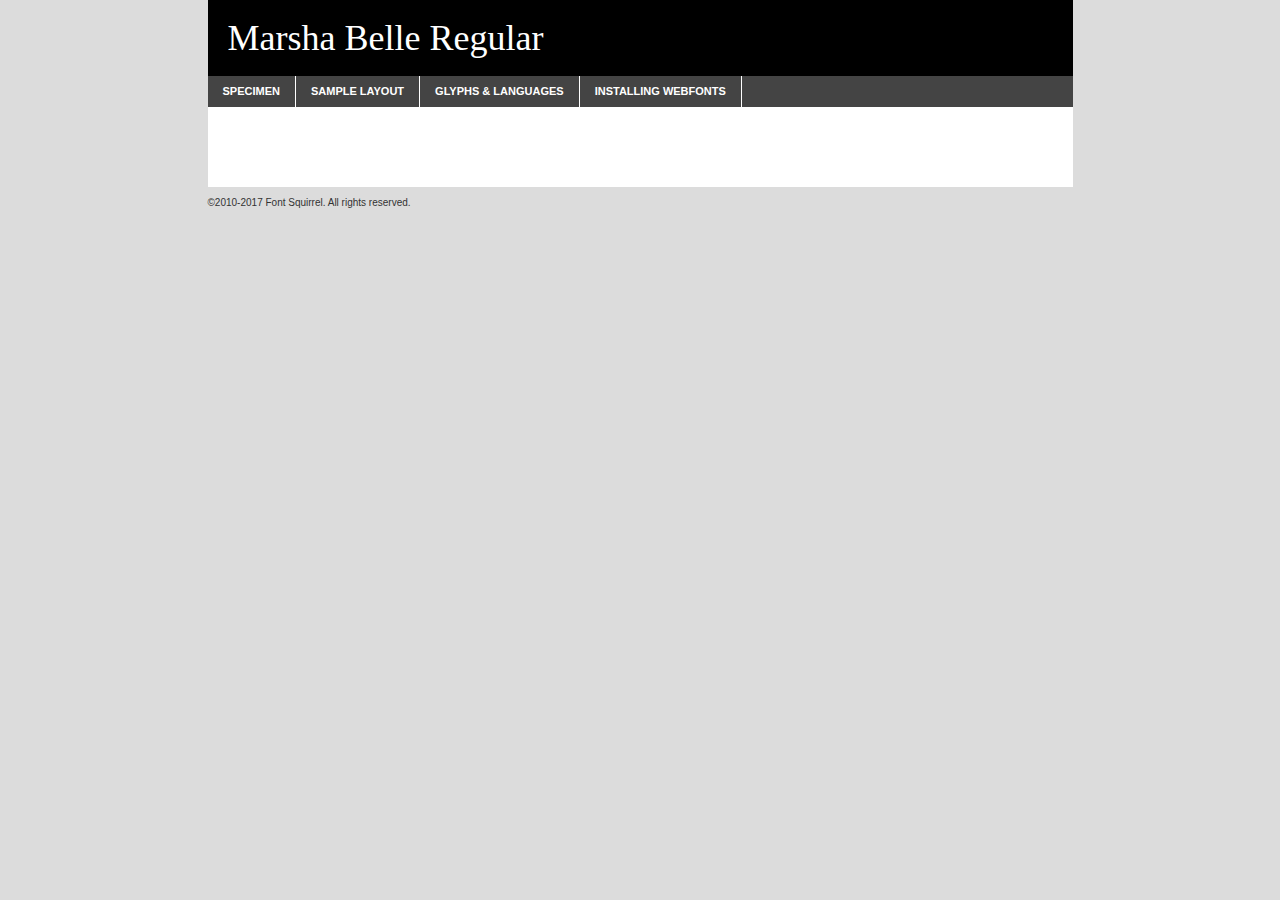
<file: fonts/marsha/marsha_belle_demo_version-demo.html>
<!DOCTYPE html PUBLIC "-//W3C//DTD XHTML 1.0 Transitional//EN"
	"http://www.w3.org/TR/xhtml1/DTD/xhtml1-transitional.dtd">

<html xmlns="http://www.w3.org/1999/xhtml" xml:lang="en" lang="en">
<head>
	<meta http-equiv="Content-Type" content="text/html; charset=utf-8" />
	<script src="http://ajax.googleapis.com/ajax/libs/jquery/1.7.2/jquery.min.js" type="text/javascript" charset="utf-8"></script>
	<script type="text/javascript">
	(function($){$.fn.easyTabs=function(option){var param=jQuery.extend({fadeSpeed:"fast",defaultContent:1,activeClass:'active'},option);$(this).each(function(){var thisId="#"+this.id;if(param.defaultContent==''){param.defaultContent=1;}
	if(typeof param.defaultContent=="number")
	{var defaultTab=$(thisId+" .tabs li:eq("+(param.defaultContent-1)+") a").attr('href').substr(1);}else{var defaultTab=param.defaultContent;}
	$(thisId+" .tabs li a").each(function(){var tabToHide=$(this).attr('href').substr(1);$("#"+tabToHide).addClass('easytabs-tab-content');});hideAll();changeContent(defaultTab);function hideAll(){$(thisId+" .easytabs-tab-content").hide();}
	function changeContent(tabId){hideAll();$(thisId+" .tabs li").removeClass(param.activeClass);$(thisId+" .tabs li a[href=#"+tabId+"]").closest('li').addClass(param.activeClass);if(param.fadeSpeed!="none")
	{$(thisId+" #"+tabId).fadeIn(param.fadeSpeed);}else{$(thisId+" #"+tabId).show();}}
	$(thisId+" .tabs li").click(function(){var tabId=$(this).find('a').attr('href').substr(1);changeContent(tabId);return false;});});}})(jQuery);
	</script>
	<link rel="stylesheet" href="specimen_files/specimen_stylesheet.css" type="text/css" charset="utf-8" />
	<link rel="stylesheet" href="stylesheet.css" type="text/css" charset="utf-8" />

	<style type="text/css">
					body{
				font-family: 'marsha_belleregular';
							}
		</style>

	<title>Marsha Belle Regular Specimen</title>
	
	
	<script type="text/javascript" charset="utf-8">
		$(document).ready(function() {
			$('#container').easyTabs({defaultContent:1});
		});
	</script>
</head>

<body>
<div id="container">
	<div id="header">
		Marsha Belle Regular	</div>
	<ul class="tabs">
		<li><a href="#specimen">Specimen</a></li>
		<li><a href="#layout">Sample Layout</a></li>
				<li><a href="#glyphs">Glyphs &amp; Languages</a></li>
		<li><a href="#installing">Installing Webfonts</a></li>
		
	</ul>
	
	<div id="main_content">

		
			<div id="specimen">
		
				<div class="section">
					<div class="grid12 firstcol">
						<div class="huge">AaBb</div>
					</div>
				</div>
		
				<div class="section">
					<div class="glyph_range">A&#x200B;B&#x200b;C&#x200b;D&#x200b;E&#x200b;F&#x200b;G&#x200b;H&#x200b;I&#x200b;J&#x200b;K&#x200b;L&#x200b;M&#x200b;N&#x200b;O&#x200b;P&#x200b;Q&#x200b;R&#x200b;S&#x200b;T&#x200b;U&#x200b;V&#x200b;W&#x200b;X&#x200b;Y&#x200b;Z&#x200b;a&#x200b;b&#x200b;c&#x200b;d&#x200b;e&#x200b;f&#x200b;g&#x200b;h&#x200b;i&#x200b;j&#x200b;k&#x200b;l&#x200b;m&#x200b;n&#x200b;o&#x200b;p&#x200b;q&#x200b;r&#x200b;s&#x200b;t&#x200b;u&#x200b;v&#x200b;w&#x200b;x&#x200b;y&#x200b;z&#x200b;1&#x200b;2&#x200b;3&#x200b;4&#x200b;5&#x200b;6&#x200b;7&#x200b;8&#x200b;9&#x200b;0&#x200b;&amp;&#x200b;.&#x200b;,&#x200b;?&#x200b;!&#x200b;&#64;&#x200b;(&#x200b;)&#x200b;#&#x200b;$&#x200b;%&#x200b;*&#x200b;+&#x200b;-&#x200b;=&#x200b;:&#x200b;;</div>
				</div>
				<div class="section">
					<div class="grid12 firstcol">
						<table class="sample_table">
							<tr><td>10</td><td class="size10">abcdefghijklmnopqrstuvwxyzABCDEFGHIJKLMNOPQRSTUVWXYZ0123456789abcdefghijklmnopqrstuvwxyzABCDEFGHIJKLMNOPQRSTUVWXYZ0123456789abcdefghijklmnopqrstuvwxyzABCDEFGHIJKLMNOPQRSTUVWXYZ</td></tr>
							<tr><td>11</td><td class="size11">abcdefghijklmnopqrstuvwxyzABCDEFGHIJKLMNOPQRSTUVWXYZ0123456789abcdefghijklmnopqrstuvwxyzABCDEFGHIJKLMNOPQRSTUVWXYZ0123456789abcdefghijklmnopqrstuvwxyzABCDEFGHIJKLMNOPQRSTUVWXYZ</td></tr>
							<tr><td>12</td><td class="size12">abcdefghijklmnopqrstuvwxyzABCDEFGHIJKLMNOPQRSTUVWXYZ0123456789abcdefghijklmnopqrstuvwxyzABCDEFGHIJKLMNOPQRSTUVWXYZ0123456789abcdefghijklmnopqrstuvwxyzABCDEFGHIJKLMNOPQRSTUVWXYZ</td></tr>
							<tr><td>13</td><td class="size13">abcdefghijklmnopqrstuvwxyzABCDEFGHIJKLMNOPQRSTUVWXYZ0123456789abcdefghijklmnopqrstuvwxyzABCDEFGHIJKLMNOPQRSTUVWXYZ0123456789abcdefghijklmnopqrstuvwxyzABCDEFGHIJKLMNOPQRSTUVWXYZ</td></tr>
							<tr><td>14</td><td class="size14">abcdefghijklmnopqrstuvwxyzABCDEFGHIJKLMNOPQRSTUVWXYZ0123456789abcdefghijklmnopqrstuvwxyzABCDEFGHIJKLMNOPQRSTUVWXYZ0123456789abcdefghijklmnopqrstuvwxyzABCDEFGHIJKLMNOPQRSTUVWXYZ</td></tr>
							<tr><td>16</td><td class="size16">abcdefghijklmnopqrstuvwxyzABCDEFGHIJKLMNOPQRSTUVWXYZ0123456789abcdefghijklmnopqrstuvwxyzABCDEFGHIJKLMNOPQRSTUVWXYZ</td></tr>
							<tr><td>18</td><td class="size18">abcdefghijklmnopqrstuvwxyzABCDEFGHIJKLMNOPQRSTUVWXYZ0123456789abcdefghijklmnopqrstuvwxyzABCDEFGHIJKLMNOPQRSTUVWXYZ</td></tr>
							<tr><td>20</td><td class="size20">abcdefghijklmnopqrstuvwxyzABCDEFGHIJKLMNOPQRSTUVWXYZ0123456789abcdefghijklmnopqrstuvwxyzABCDEFGHIJKLMNOPQRSTUVWXYZ</td></tr>
							<tr><td>24</td><td class="size24">abcdefghijklmnopqrstuvwxyzABCDEFGHIJKLMNOPQRSTUVWXYZ0123456789abcdefghijklmnopqrstuvwxyzABCDEFGHIJKLMNOPQRSTUVWXYZ</td></tr>
							<tr><td>30</td><td class="size30">abcdefghijklmnopqrstuvwxyzABCDEFGHIJKLMNOPQRSTUVWXYZ0123456789abcdefghijklmnopqrstuvwxyzABCDEFGHIJKLMNOPQRSTUVWXYZ</td></tr>
							<tr><td>36</td><td class="size36">abcdefghijklmnopqrstuvwxyzABCDEFGHIJKLMNOPQRSTUVWXYZ0123456789abcdefghijklmnopqrstuvwxyzABCDEFGHIJKLMNOPQRSTUVWXYZ</td></tr>
							<tr><td>48</td><td class="size48">abcdefghijklmnopqrstuvwxyzABCDEFGHIJKLMNOPQRSTUVWXYZ0123456789abcdefghijklmnopqrstuvwxyzABCDEFGHIJKLMNOPQRSTUVWXYZ</td></tr>
							<tr><td>60</td><td class="size60">abcdefghijklmnopqrstuvwxyzABCDEFGHIJKLMNOPQRSTUVWXYZ0123456789abcdefghijklmnopqrstuvwxyzABCDEFGHIJKLMNOPQRSTUVWXYZ</td></tr>
							<tr><td>72</td><td class="size72">abcdefghijklmnopqrstuvwxyzABCDEFGHIJKLMNOPQRSTUVWXYZ0123456789abcdefghijklmnopqrstuvwxyzABCDEFGHIJKLMNOPQRSTUVWXYZ</td></tr>
							<tr><td>90</td><td class="size90">abcdefghijklmnopqrstuvwxyzABCDEFGHIJKLMNOPQRSTUVWXYZ0123456789abcdefghijklmnopqrstuvwxyzABCDEFGHIJKLMNOPQRSTUVWXYZ</td></tr>
						</table>
				
					</div>
			
				</div>
		
		
		
								<div class="section" id="bodycomparison">


										<div id="xheight">
				<div class="fontbody">&#x25FC;&#x25FC;&#x25FC;&#x25FC;&#x25FC;&#x25FC;&#x25FC;&#x25FC;&#x25FC;&#x25FC;&#x25FC;&#x25FC;&#x25FC;&#x25FC;&#x25FC;&#x25FC;&#x25FC;&#x25FC;&#x25FC;&#x25FC;&#x25FC;&#x25FC;&#x25FC;&#x25FC;&#x25FC;&#x25FC;&#x25FC;&#x25FC;&#x25FC;&#x25FC;&#x25FC;&#x25FC;&#x25FC;&#x25FC;&#x25FC;&#x25FC;&#x25FC;&#x25FC;&#x25FC;&#x25FC;&#x25FC;&#x25FC;&#x25FC;&#x25FC;&#x25FC;&#x25FC;&#x25FC;&#x25FC;&#x25FC;&#x25FC;&#x25FC;&#x25FC;&#x25FC;&#x25FC;&#x25FC;&#x25FC;&#x25FC;&#x25FC;&#x25FC;&#x25FC;&#x25FC;&#x25FC;&#x25FC;&#x25FC;&#x25FC;&#x25FC;&#x25FC;&#x25FC;&#x25FC;&#x25FC;&#x25FC;&#x25FC;&#x25FC;&#x25FC;&#x25FC;&#x25FC;&#x25FC;&#x25FC;&#x25FC;&#x25FC;&#x25FC;&#x25FC;&#x25FC;&#x25FC;&#x25FC;&#x25FC;&#x25FC;&#x25FC;&#x25FC;&#x25FC;&#x25FC;&#x25FC;&#x25FC;&#x25FC;&#x25FC;&#x25FC;&#x25FC;&#x25FC;&#x25FC;body</div><div class="arialbody">body</div><div class="verdanabody">body</div><div class="georgiabody">body</div></div>
										<div class="fontbody" style="z-index:1">
											body<span>Marsha Belle Regular</span>
										</div>
										<div class="arialbody" style="z-index:1">
											body<span>Arial</span>
										</div>
										<div class="verdanabody" style="z-index:1">
											body<span>Verdana</span>
										</div>
										<div class="georgiabody" style="z-index:1">
											body<span>Georgia</span>
										</div>



								</div>
		
		
				<div class="section psample psample_row1" id="">
					
					<div class="grid2 firstcol">
						<p class="size10"><span>10.</span>Aenean lacinia bibendum nulla sed consectetur. Fusce dapibus, tellus ac cursus commodo, tortor mauris condimentum nibh, ut fermentum massa justo sit amet risus. Nullam id dolor id nibh ultricies vehicula ut id elit. Cum sociis natoque penatibus et magnis dis parturient montes, nascetur ridiculus mus. Nulla vitae elit libero, a pharetra augue.</p>
			
					</div>
					<div class="grid3">
						<p class="size11"><span>11.</span>Aenean lacinia bibendum nulla sed consectetur. Fusce dapibus, tellus ac cursus commodo, tortor mauris condimentum nibh, ut fermentum massa justo sit amet risus. Nullam id dolor id nibh ultricies vehicula ut id elit. Cum sociis natoque penatibus et magnis dis parturient montes, nascetur ridiculus mus. Nulla vitae elit libero, a pharetra augue.</p>
			
					</div>
					<div class="grid3">
						<p class="size12"><span>12.</span>Aenean lacinia bibendum nulla sed consectetur. Fusce dapibus, tellus ac cursus commodo, tortor mauris condimentum nibh, ut fermentum massa justo sit amet risus. Nullam id dolor id nibh ultricies vehicula ut id elit. Cum sociis natoque penatibus et magnis dis parturient montes, nascetur ridiculus mus. Nulla vitae elit libero, a pharetra augue.</p>
			
					</div>
					<div class="grid4">
						<p class="size13"><span>13.</span>Aenean lacinia bibendum nulla sed consectetur. Fusce dapibus, tellus ac cursus commodo, tortor mauris condimentum nibh, ut fermentum massa justo sit amet risus. Nullam id dolor id nibh ultricies vehicula ut id elit. Cum sociis natoque penatibus et magnis dis parturient montes, nascetur ridiculus mus. Nulla vitae elit libero, a pharetra augue.</p>
			
					</div>
					<div class="white_blend"></div>
					
				</div>
				<div class="section psample psample_row2" id="">
					<div class="grid3 firstcol">
						<p class="size14"><span>14.</span>Aenean lacinia bibendum nulla sed consectetur. Fusce dapibus, tellus ac cursus commodo, tortor mauris condimentum nibh, ut fermentum massa justo sit amet risus. Nullam id dolor id nibh ultricies vehicula ut id elit. Cum sociis natoque penatibus et magnis dis parturient montes, nascetur ridiculus mus. Nulla vitae elit libero, a pharetra augue.</p>
			
					</div>
					<div class="grid4">
						<p class="size16"><span>16.</span>Aenean lacinia bibendum nulla sed consectetur. Fusce dapibus, tellus ac cursus commodo, tortor mauris condimentum nibh, ut fermentum massa justo sit amet risus. Nullam id dolor id nibh ultricies vehicula ut id elit. Cum sociis natoque penatibus et magnis dis parturient montes, nascetur ridiculus mus. Nulla vitae elit libero, a pharetra augue.</p>
			
					</div>
					<div class="grid5">
						<p class="size18"><span>18.</span>Aenean lacinia bibendum nulla sed consectetur. Fusce dapibus, tellus ac cursus commodo, tortor mauris condimentum nibh, ut fermentum massa justo sit amet risus. Nullam id dolor id nibh ultricies vehicula ut id elit. Cum sociis natoque penatibus et magnis dis parturient montes, nascetur ridiculus mus. Nulla vitae elit libero, a pharetra augue.</p>
			
					</div>

					<div class="white_blend"></div>

				</div>
				
				<div class="section psample psample_row3" id="">
					<div class="grid5 firstcol">
						<p class="size20"><span>20.</span>Aenean lacinia bibendum nulla sed consectetur. Fusce dapibus, tellus ac cursus commodo, tortor mauris condimentum nibh, ut fermentum massa justo sit amet risus. Nullam id dolor id nibh ultricies vehicula ut id elit. Cum sociis natoque penatibus et magnis dis parturient montes, nascetur ridiculus mus. Nulla vitae elit libero, a pharetra augue.</p>
					</div>
					<div class="grid7">
						<p class="size24"><span>24.</span>Aenean lacinia bibendum nulla sed consectetur. Fusce dapibus, tellus ac cursus commodo, tortor mauris condimentum nibh, ut fermentum massa justo sit amet risus. Nullam id dolor id nibh ultricies vehicula ut id elit. Cum sociis natoque penatibus et magnis dis parturient montes, nascetur ridiculus mus. Nulla vitae elit libero, a pharetra augue.</p>
					</div>
					
					<div class="white_blend"></div>
					
				</div>
				
				<div class="section psample psample_row4" id="">
					<div class="grid12 firstcol">
						<p class="size30"><span>30.</span>Aenean lacinia bibendum nulla sed consectetur. Fusce dapibus, tellus ac cursus commodo, tortor mauris condimentum nibh, ut fermentum massa justo sit amet risus. Nullam id dolor id nibh ultricies vehicula ut id elit. Cum sociis natoque penatibus et magnis dis parturient montes, nascetur ridiculus mus. Nulla vitae elit libero, a pharetra augue.</p>
					</div>
					<div class="white_blend"></div>
					
				</div>
				
				
				
				<div class="section psample psample_row1 fullreverse">
					<div class="grid2 firstcol">
						<p class="size10"><span>10.</span>Aenean lacinia bibendum nulla sed consectetur. Fusce dapibus, tellus ac cursus commodo, tortor mauris condimentum nibh, ut fermentum massa justo sit amet risus. Nullam id dolor id nibh ultricies vehicula ut id elit. Cum sociis natoque penatibus et magnis dis parturient montes, nascetur ridiculus mus. Nulla vitae elit libero, a pharetra augue.</p>
			
					</div>
					<div class="grid3">
						<p class="size11"><span>11.</span>Aenean lacinia bibendum nulla sed consectetur. Fusce dapibus, tellus ac cursus commodo, tortor mauris condimentum nibh, ut fermentum massa justo sit amet risus. Nullam id dolor id nibh ultricies vehicula ut id elit. Cum sociis natoque penatibus et magnis dis parturient montes, nascetur ridiculus mus. Nulla vitae elit libero, a pharetra augue.</p>
			
					</div>
					<div class="grid3">
						<p class="size12"><span>12.</span>Aenean lacinia bibendum nulla sed consectetur. Fusce dapibus, tellus ac cursus commodo, tortor mauris condimentum nibh, ut fermentum massa justo sit amet risus. Nullam id dolor id nibh ultricies vehicula ut id elit. Cum sociis natoque penatibus et magnis dis parturient montes, nascetur ridiculus mus. Nulla vitae elit libero, a pharetra augue.</p>
			
					</div>
					<div class="grid4">
						<p class="size13"><span>13.</span>Aenean lacinia bibendum nulla sed consectetur. Fusce dapibus, tellus ac cursus commodo, tortor mauris condimentum nibh, ut fermentum massa justo sit amet risus. Nullam id dolor id nibh ultricies vehicula ut id elit. Cum sociis natoque penatibus et magnis dis parturient montes, nascetur ridiculus mus. Nulla vitae elit libero, a pharetra augue.</p>
			
					</div>
					<div class="black_blend"></div>
					
				</div>
				
				<div class="section psample psample_row2 fullreverse">
					<div class="grid3 firstcol">
						<p class="size14"><span>14.</span>Aenean lacinia bibendum nulla sed consectetur. Fusce dapibus, tellus ac cursus commodo, tortor mauris condimentum nibh, ut fermentum massa justo sit amet risus. Nullam id dolor id nibh ultricies vehicula ut id elit. Cum sociis natoque penatibus et magnis dis parturient montes, nascetur ridiculus mus. Nulla vitae elit libero, a pharetra augue.</p>
			
					</div>
					<div class="grid4">
						<p class="size16"><span>16.</span>Aenean lacinia bibendum nulla sed consectetur. Fusce dapibus, tellus ac cursus commodo, tortor mauris condimentum nibh, ut fermentum massa justo sit amet risus. Nullam id dolor id nibh ultricies vehicula ut id elit. Cum sociis natoque penatibus et magnis dis parturient montes, nascetur ridiculus mus. Nulla vitae elit libero, a pharetra augue.</p>
			
					</div>
					<div class="grid5">
						<p class="size18"><span>18.</span>Aenean lacinia bibendum nulla sed consectetur. Fusce dapibus, tellus ac cursus commodo, tortor mauris condimentum nibh, ut fermentum massa justo sit amet risus. Nullam id dolor id nibh ultricies vehicula ut id elit. Cum sociis natoque penatibus et magnis dis parturient montes, nascetur ridiculus mus. Nulla vitae elit libero, a pharetra augue.</p>
			
					</div>
					<div class="black_blend"></div>

				</div>
				
				<div class="section psample fullreverse psample_row3" id="">
					<div class="grid5 firstcol">
						<p class="size20"><span>20.</span>Aenean lacinia bibendum nulla sed consectetur. Fusce dapibus, tellus ac cursus commodo, tortor mauris condimentum nibh, ut fermentum massa justo sit amet risus. Nullam id dolor id nibh ultricies vehicula ut id elit. Cum sociis natoque penatibus et magnis dis parturient montes, nascetur ridiculus mus. Nulla vitae elit libero, a pharetra augue.</p>
					</div>
					<div class="grid7">
						<p class="size24"><span>24.</span>Aenean lacinia bibendum nulla sed consectetur. Fusce dapibus, tellus ac cursus commodo, tortor mauris condimentum nibh, ut fermentum massa justo sit amet risus. Nullam id dolor id nibh ultricies vehicula ut id elit. Cum sociis natoque penatibus et magnis dis parturient montes, nascetur ridiculus mus. Nulla vitae elit libero, a pharetra augue.</p>
					</div>
					
					<div class="black_blend"></div>
					
				</div>
				
				<div class="section psample fullreverse psample_row4" id="" style="border-bottom: 20px #000 solid;">
					<div class="grid12 firstcol">
						<p class="size30"><span>30.</span>Aenean lacinia bibendum nulla sed consectetur. Fusce dapibus, tellus ac cursus commodo, tortor mauris condimentum nibh, ut fermentum massa justo sit amet risus. Nullam id dolor id nibh ultricies vehicula ut id elit. Cum sociis natoque penatibus et magnis dis parturient montes, nascetur ridiculus mus. Nulla vitae elit libero, a pharetra augue.</p>
					</div>
					<div class="black_blend"></div>
					
				</div>
				
				
				
				
			</div>
			
			<div id="layout">
				
				<div class="section">
					
					<div class="grid12 firstcol">
						<h1>Lorem Ipsum Dolor</h1>
						<h2>Etiam porta sem malesuada magna mollis euismod</h2>
						
						<p class="byline">By <a href="#link">Aenean Lacinia</a></p>
					</div>
				</div>
				<div class="section">
					<div class="grid8 firstcol">
						<p class="large">Donec sed odio dui. Morbi leo risus, porta ac consectetur ac, vestibulum at eros. Fusce dapibus, tellus ac cursus commodo, tortor mauris condimentum nibh, ut fermentum massa justo sit amet risus. </p>

						
						<h3>Pellentesque ornare sem</h3>

						<p>Maecenas sed diam eget risus varius blandit sit amet non magna. Maecenas faucibus mollis interdum. Donec ullamcorper nulla non metus auctor fringilla. Nullam id dolor id nibh ultricies vehicula ut id elit. Nullam id dolor id nibh ultricies vehicula ut id elit. </p>

						<p>Aenean eu leo quam. Pellentesque ornare sem lacinia quam venenatis vestibulum. Lorem ipsum dolor sit amet, consectetur adipiscing elit. Cum sociis natoque penatibus et magnis dis parturient montes, nascetur ridiculus mus. </p>

						<p>Nulla vitae elit libero, a pharetra augue. Praesent commodo cursus magna, vel scelerisque nisl consectetur et. Aenean lacinia bibendum nulla sed consectetur. </p>

						<p>Nullam quis risus eget urna mollis ornare vel eu leo. Nullam quis risus eget urna mollis ornare vel eu leo. Maecenas sed diam eget risus varius blandit sit amet non magna. Donec ullamcorper nulla non metus auctor fringilla. </p>

						<h3>Cras mattis consectetur</h3>

						<p>Aenean eu leo quam. Pellentesque ornare sem lacinia quam venenatis vestibulum. Aenean lacinia bibendum nulla sed consectetur. Integer posuere erat a ante venenatis dapibus posuere velit aliquet. Cras mattis consectetur purus sit amet fermentum. </p>

						<p>Nullam id dolor id nibh ultricies vehicula ut id elit. Nullam quis risus eget urna mollis ornare vel eu leo. Cras mattis consectetur purus sit amet fermentum.</p>
					</div>
					
					<div class="grid4 sidebar">
						
						<div class="box reverse">
							<p class="last">Nullam quis risus eget urna mollis ornare vel eu leo. Donec ullamcorper nulla non metus auctor fringilla. Cras mattis consectetur purus sit amet fermentum. Sed posuere consectetur est at lobortis. Lorem ipsum dolor sit amet, consectetur adipiscing elit. </p>
						</div>
						
						<p class="caption">Maecenas sed diam eget risus varius.</p>

						<p>Vestibulum id ligula porta felis euismod semper. Integer posuere erat a ante venenatis dapibus posuere velit aliquet. Vestibulum id ligula porta felis euismod semper. Sed posuere consectetur est at lobortis. Maecenas sed diam eget risus varius blandit sit amet non magna. Fusce dapibus, tellus ac cursus commodo, tortor mauris condimentum nibh, ut fermentum massa justo sit amet risus. </p>

					

						<p>Duis mollis, est non commodo luctus, nisi erat porttitor ligula, eget lacinia odio sem nec elit. Aenean lacinia bibendum nulla sed consectetur. Vivamus sagittis lacus vel augue laoreet rutrum faucibus dolor auctor. Aenean lacinia bibendum nulla sed consectetur. Nullam quis risus eget urna mollis ornare vel eu leo. </p>

						<p>Praesent commodo cursus magna, vel scelerisque nisl consectetur et. Donec ullamcorper nulla non metus auctor fringilla. Maecenas faucibus mollis interdum. Fusce dapibus, tellus ac cursus commodo, tortor mauris condimentum nibh, ut fermentum massa justo sit amet risus. </p>

					</div>
				</div>
				
			</div>


			



		<div id="glyphs">
			<div class="section">
				<div class="grid12 firstcol">
			
				<h1>Language Support</h1>
				<p>The subset of Marsha Belle Regular in this kit supports the following languages:<br />
			
					Albanian, English, German, Malagasy, Arrernte, Bislama, Cebuano, Fijian, Gilbertese, Hmong, Hopi, Ibanag, Iloko_ilokano, Indonesian, Interglossa_glosa, Interlingua, Irish_gaelic, Lojban, Luxembourgeois, Manx, Norfolk_pitcairnese, Oromo, Pangasinan, Potawatomi, Rotokas, Sardinian, Seychelles_creole, Shona, Somali, Southern_ndebele, Swahili, Swati_swazi, Tok_pisin, Uyghur_latinized, Volapuk, Warlpiri, Xhosa, Yapese, Zulu, Latinbasic, Ubasic, Demo				</p>
				<h1>Glyph Chart</h1>
				<p>The subset of Marsha Belle Regular in this kit includes all the glyphs listed below. Unicode entities are included above each glyph to help you insert individual characters into your layout.</p>
				<div id="glyph_chart">
			
																														 <div><p>&amp;#13;</p>&#13;</div>
																				 <div><p>&amp;#32;</p>&#32;</div>
																				 <div><p>&amp;#33;</p>&#33;</div>
																				 <div><p>&amp;#34;</p>&#34;</div>
																				 <div><p>&amp;#35;</p>&#35;</div>
																				 <div><p>&amp;#36;</p>&#36;</div>
																				 <div><p>&amp;#37;</p>&#37;</div>
																				 <div><p>&amp;#38;</p>&#38;</div>
																				 <div><p>&amp;#39;</p>&#39;</div>
																				 <div><p>&amp;#40;</p>&#40;</div>
																				 <div><p>&amp;#41;</p>&#41;</div>
																				 <div><p>&amp;#42;</p>&#42;</div>
																				 <div><p>&amp;#43;</p>&#43;</div>
																				 <div><p>&amp;#44;</p>&#44;</div>
																				 <div><p>&amp;#45;</p>&#45;</div>
																				 <div><p>&amp;#46;</p>&#46;</div>
																				 <div><p>&amp;#47;</p>&#47;</div>
																				 <div><p>&amp;#48;</p>&#48;</div>
																				 <div><p>&amp;#49;</p>&#49;</div>
																				 <div><p>&amp;#50;</p>&#50;</div>
																				 <div><p>&amp;#51;</p>&#51;</div>
																				 <div><p>&amp;#52;</p>&#52;</div>
																				 <div><p>&amp;#53;</p>&#53;</div>
																				 <div><p>&amp;#54;</p>&#54;</div>
																				 <div><p>&amp;#55;</p>&#55;</div>
																				 <div><p>&amp;#56;</p>&#56;</div>
																				 <div><p>&amp;#57;</p>&#57;</div>
																				 <div><p>&amp;#58;</p>&#58;</div>
																				 <div><p>&amp;#59;</p>&#59;</div>
																				 <div><p>&amp;#60;</p>&#60;</div>
																				 <div><p>&amp;#61;</p>&#61;</div>
																				 <div><p>&amp;#62;</p>&#62;</div>
																				 <div><p>&amp;#63;</p>&#63;</div>
																				 <div><p>&amp;#64;</p>&#64;</div>
																				 <div><p>&amp;#65;</p>&#65;</div>
																				 <div><p>&amp;#66;</p>&#66;</div>
																				 <div><p>&amp;#67;</p>&#67;</div>
																				 <div><p>&amp;#68;</p>&#68;</div>
																				 <div><p>&amp;#69;</p>&#69;</div>
																				 <div><p>&amp;#70;</p>&#70;</div>
																				 <div><p>&amp;#71;</p>&#71;</div>
																				 <div><p>&amp;#72;</p>&#72;</div>
																				 <div><p>&amp;#73;</p>&#73;</div>
																				 <div><p>&amp;#74;</p>&#74;</div>
																				 <div><p>&amp;#75;</p>&#75;</div>
																				 <div><p>&amp;#76;</p>&#76;</div>
																				 <div><p>&amp;#77;</p>&#77;</div>
																				 <div><p>&amp;#78;</p>&#78;</div>
																				 <div><p>&amp;#79;</p>&#79;</div>
																				 <div><p>&amp;#80;</p>&#80;</div>
																				 <div><p>&amp;#81;</p>&#81;</div>
																				 <div><p>&amp;#82;</p>&#82;</div>
																				 <div><p>&amp;#83;</p>&#83;</div>
																				 <div><p>&amp;#84;</p>&#84;</div>
																				 <div><p>&amp;#85;</p>&#85;</div>
																				 <div><p>&amp;#86;</p>&#86;</div>
																				 <div><p>&amp;#87;</p>&#87;</div>
																				 <div><p>&amp;#88;</p>&#88;</div>
																				 <div><p>&amp;#89;</p>&#89;</div>
																				 <div><p>&amp;#90;</p>&#90;</div>
																				 <div><p>&amp;#91;</p>&#91;</div>
																				 <div><p>&amp;#92;</p>&#92;</div>
																				 <div><p>&amp;#93;</p>&#93;</div>
																				 <div><p>&amp;#94;</p>&#94;</div>
																				 <div><p>&amp;#95;</p>&#95;</div>
																				 <div><p>&amp;#96;</p>&#96;</div>
																				 <div><p>&amp;#97;</p>&#97;</div>
																				 <div><p>&amp;#98;</p>&#98;</div>
																				 <div><p>&amp;#99;</p>&#99;</div>
																				 <div><p>&amp;#100;</p>&#100;</div>
																				 <div><p>&amp;#101;</p>&#101;</div>
																				 <div><p>&amp;#102;</p>&#102;</div>
																				 <div><p>&amp;#103;</p>&#103;</div>
																				 <div><p>&amp;#104;</p>&#104;</div>
																				 <div><p>&amp;#105;</p>&#105;</div>
																				 <div><p>&amp;#106;</p>&#106;</div>
																				 <div><p>&amp;#107;</p>&#107;</div>
																				 <div><p>&amp;#108;</p>&#108;</div>
																				 <div><p>&amp;#109;</p>&#109;</div>
																				 <div><p>&amp;#110;</p>&#110;</div>
																				 <div><p>&amp;#111;</p>&#111;</div>
																				 <div><p>&amp;#112;</p>&#112;</div>
																				 <div><p>&amp;#113;</p>&#113;</div>
																				 <div><p>&amp;#114;</p>&#114;</div>
																				 <div><p>&amp;#115;</p>&#115;</div>
																				 <div><p>&amp;#116;</p>&#116;</div>
																				 <div><p>&amp;#117;</p>&#117;</div>
																				 <div><p>&amp;#118;</p>&#118;</div>
																				 <div><p>&amp;#119;</p>&#119;</div>
																				 <div><p>&amp;#120;</p>&#120;</div>
																				 <div><p>&amp;#121;</p>&#121;</div>
																				 <div><p>&amp;#122;</p>&#122;</div>
																				 <div><p>&amp;#123;</p>&#123;</div>
																				 <div><p>&amp;#124;</p>&#124;</div>
																				 <div><p>&amp;#125;</p>&#125;</div>
																				 <div><p>&amp;#126;</p>&#126;</div>
																				 <div><p>&amp;#160;</p>&#160;</div>
																				 <div><p>&amp;#164;</p>&#164;</div>
																				 <div><p>&amp;#166;</p>&#166;</div>
																				 <div><p>&amp;#167;</p>&#167;</div>
																				 <div><p>&amp;#168;</p>&#168;</div>
																				 <div><p>&amp;#169;</p>&#169;</div>
																				 <div><p>&amp;#171;</p>&#171;</div>
																				 <div><p>&amp;#172;</p>&#172;</div>
																				 <div><p>&amp;#173;</p>&#173;</div>
																				 <div><p>&amp;#180;</p>&#180;</div>
																				 <div><p>&amp;#183;</p>&#183;</div>
																				 <div><p>&amp;#184;</p>&#184;</div>
																				 <div><p>&amp;#187;</p>&#187;</div>
																				 <div><p>&amp;#193;</p>&#193;</div>
																				 <div><p>&amp;#194;</p>&#194;</div>
																				 <div><p>&amp;#196;</p>&#196;</div>
																				 <div><p>&amp;#199;</p>&#199;</div>
																				 <div><p>&amp;#201;</p>&#201;</div>
																				 <div><p>&amp;#203;</p>&#203;</div>
																				 <div><p>&amp;#205;</p>&#205;</div>
																				 <div><p>&amp;#206;</p>&#206;</div>
																				 <div><p>&amp;#211;</p>&#211;</div>
																				 <div><p>&amp;#212;</p>&#212;</div>
																				 <div><p>&amp;#214;</p>&#214;</div>
																				 <div><p>&amp;#215;</p>&#215;</div>
																				 <div><p>&amp;#218;</p>&#218;</div>
																				 <div><p>&amp;#220;</p>&#220;</div>
																				 <div><p>&amp;#221;</p>&#221;</div>
																				 <div><p>&amp;#223;</p>&#223;</div>
																				 <div><p>&amp;#225;</p>&#225;</div>
																				 <div><p>&amp;#226;</p>&#226;</div>
																				 <div><p>&amp;#228;</p>&#228;</div>
																				 <div><p>&amp;#231;</p>&#231;</div>
																				 <div><p>&amp;#233;</p>&#233;</div>
																				 <div><p>&amp;#235;</p>&#235;</div>
																				 <div><p>&amp;#237;</p>&#237;</div>
																				 <div><p>&amp;#238;</p>&#238;</div>
																				 <div><p>&amp;#243;</p>&#243;</div>
																				 <div><p>&amp;#244;</p>&#244;</div>
																				 <div><p>&amp;#246;</p>&#246;</div>
																				 <div><p>&amp;#247;</p>&#247;</div>
																				 <div><p>&amp;#250;</p>&#250;</div>
																				 <div><p>&amp;#252;</p>&#252;</div>
																				 <div><p>&amp;#253;</p>&#253;</div>
																				 <div><p>&amp;#8192;</p>&#8192;</div>
																				 <div><p>&amp;#8193;</p>&#8193;</div>
																				 <div><p>&amp;#8194;</p>&#8194;</div>
																				 <div><p>&amp;#8195;</p>&#8195;</div>
																				 <div><p>&amp;#8196;</p>&#8196;</div>
																				 <div><p>&amp;#8197;</p>&#8197;</div>
																				 <div><p>&amp;#8198;</p>&#8198;</div>
																				 <div><p>&amp;#8199;</p>&#8199;</div>
																				 <div><p>&amp;#8200;</p>&#8200;</div>
																				 <div><p>&amp;#8201;</p>&#8201;</div>
																				 <div><p>&amp;#8202;</p>&#8202;</div>
																				 <div><p>&amp;#8208;</p>&#8208;</div>
																				 <div><p>&amp;#8209;</p>&#8209;</div>
																				 <div><p>&amp;#8210;</p>&#8210;</div>
																				 <div><p>&amp;#8211;</p>&#8211;</div>
																				 <div><p>&amp;#8212;</p>&#8212;</div>
																				 <div><p>&amp;#8216;</p>&#8216;</div>
																				 <div><p>&amp;#8217;</p>&#8217;</div>
																				 <div><p>&amp;#8218;</p>&#8218;</div>
																				 <div><p>&amp;#8220;</p>&#8220;</div>
																				 <div><p>&amp;#8221;</p>&#8221;</div>
																				 <div><p>&amp;#8222;</p>&#8222;</div>
																				 <div><p>&amp;#8230;</p>&#8230;</div>
																				 <div><p>&amp;#8239;</p>&#8239;</div>
																				 <div><p>&amp;#8249;</p>&#8249;</div>
																				 <div><p>&amp;#8250;</p>&#8250;</div>
																				 <div><p>&amp;#8287;</p>&#8287;</div>
																				 <div><p>&amp;#8364;</p>&#8364;</div>
																				 <div><p>&amp;#8482;</p>&#8482;</div>
																				 <div><p>&amp;#9724;</p>&#9724;</div>
																																						</div>	
				</div>
		
		
			</div>
		</div>
		
		
		<div id="specs">
			
		</div>
	
		<div id="installing">
			<div class="section">
				<div class="grid7 firstcol">
					<h1>Installing Webfonts</h1>
					
					<p>Webfonts are supported by all major browser platforms but not all in the same way. There are currently four different font formats that must be included in order to target all browsers. This includes TTF, WOFF, EOT and SVG.</p>
					
					<h2>1. Upload your webfonts</h2>
					<p>You must upload your webfont kit to your website. They should be in or near the same directory as your CSS files.</p>
					
					<h2>2. Include the webfont stylesheet</h2>
					<p>A special CSS @font-face declaration helps the various browsers select the appropriate font it needs without causing you a bunch of headaches. Learn more about this syntax by reading the <a href="https://www.fontspring.com/blog/further-hardening-of-the-bulletproof-syntax">Fontspring blog post</a> about it. The code for it is as follows:</p>


<code>
@font-face{ 
	font-family: 'MyWebFont';
	src: url('WebFont.eot');
	src: url('WebFont.eot?#iefix') format('embedded-opentype'),
	     url('WebFont.woff') format('woff'),
	     url('WebFont.ttf') format('truetype'),
	     url('WebFont.svg#webfont') format('svg');
}
</code>

	<p>We've already gone ahead and generated the code for you. All you have to do is link to the stylesheet in your HTML, like this:</p>
	<code>&lt;link rel=&quot;stylesheet&quot; href=&quot;stylesheet.css&quot; type=&quot;text/css&quot; charset=&quot;utf-8&quot; /&gt;</code>

					<h2>3. Modify your own stylesheet</h2>
					<p>To take advantage of your new fonts, you must tell your stylesheet to use them. Look at the original @font-face declaration above and find the property called "font-family." The name linked there will be what you use to reference the font. Prepend that webfont name to the font stack in the "font-family" property, inside the selector you want to change. For example:</p>
<code>p { font-family: 'WebFont', Arial, sans-serif; }</code>

<h2>4. Test</h2>
<p>Getting webfonts to work cross-browser <em>can</em> be tricky. Use the information in the sidebar to help you if you find that fonts aren't loading in a particular browser.</p>
				</div>
				
				<div class="grid5 sidebar">
					<div class="box">
						<h2>Troubleshooting<br />Font-Face Problems</h2>
						<p>Having trouble getting your webfonts to load in your new website? Here are some tips to sort out what might be the problem.</p>

						<h3>Fonts not showing in any browser</h3>

						<p>This sounds like you need to work on the plumbing. You either did not upload the fonts to the correct directory, or you did not link the fonts properly in the CSS. If you've confirmed that all this is correct and you still have a problem, take a look at your .htaccess file and see if requests are getting intercepted.</p>

						<h3>Fonts not loading in iPhone or iPad</h3>

						<p>The most common problem here is that you are serving the fonts from an IIS server. IIS refuses to serve files that have unknown MIME types. If that is the case, you must set the MIME type for SVG to "image/svg+xml" in the server settings. Follow these instructions from Microsoft if you need help.</p>

						<h3>Fonts not loading in Firefox</h3>

						<p>The primary reason for this failure? You are still using a version Firefox older than 3.5. So upgrade already! If that isn't it, then you are very likely serving fonts from a different domain. Firefox requires that all font assets be served from the same domain. Lastly it is possible that you need to add WOFF to your list of MIME types (if you are serving via IIS.)</p>

						<h3>Fonts not loading in IE</h3>

						<p>Are you looking at Internet Explorer on an actual Windows machine or are you cheating by using a service like Adobe BrowserLab? Many of these screenshot services do not render @font-face for IE. Best to test it on a real machine.</p>

						<h3>Fonts not loading in IE9</h3>

						<p>IE9, like Firefox, requires that fonts be served from the same domain as the website. Make sure that is the case.</p>
					</div>
				</div>
			</div>
			
		</div>
	
	</div>
	<div id="footer">
		<p>&copy;2010-2017 Font Squirrel. All rights reserved.</p>
	</div>
</div>
</body>
</html>
</file>
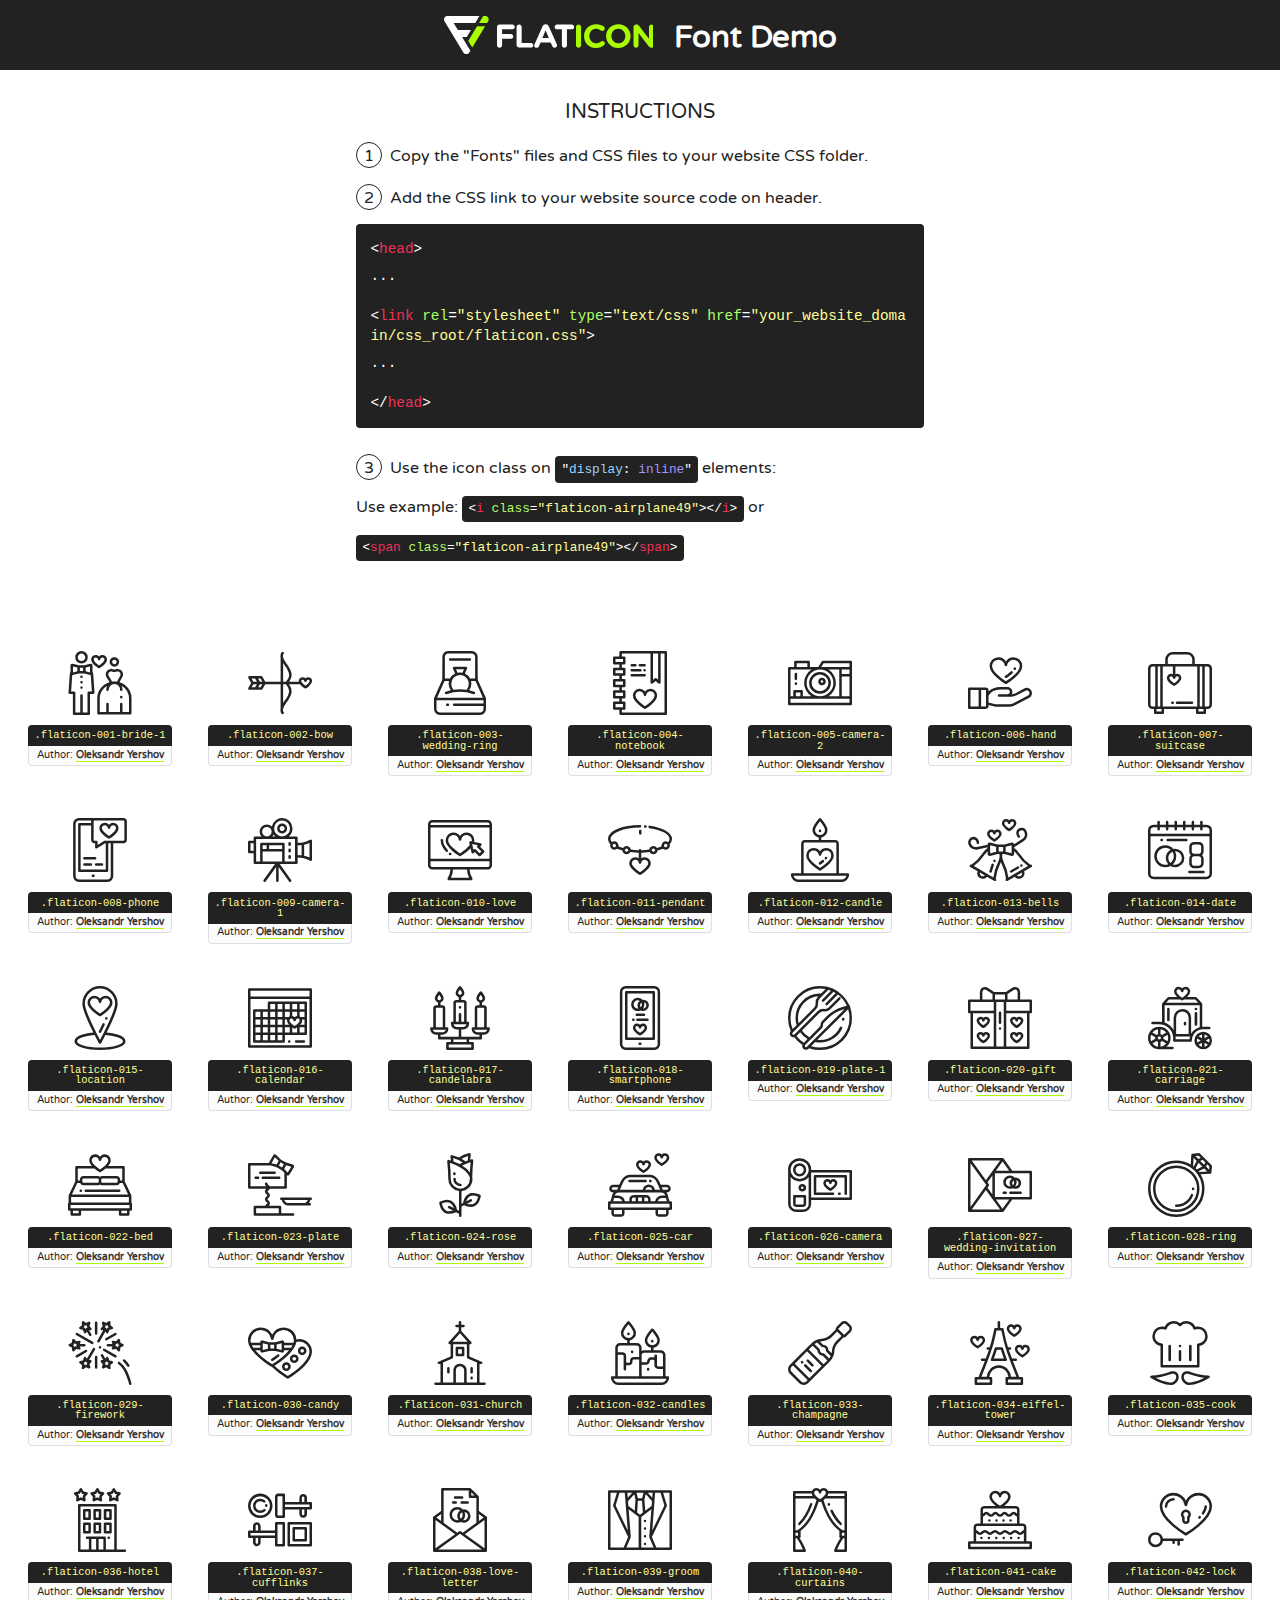
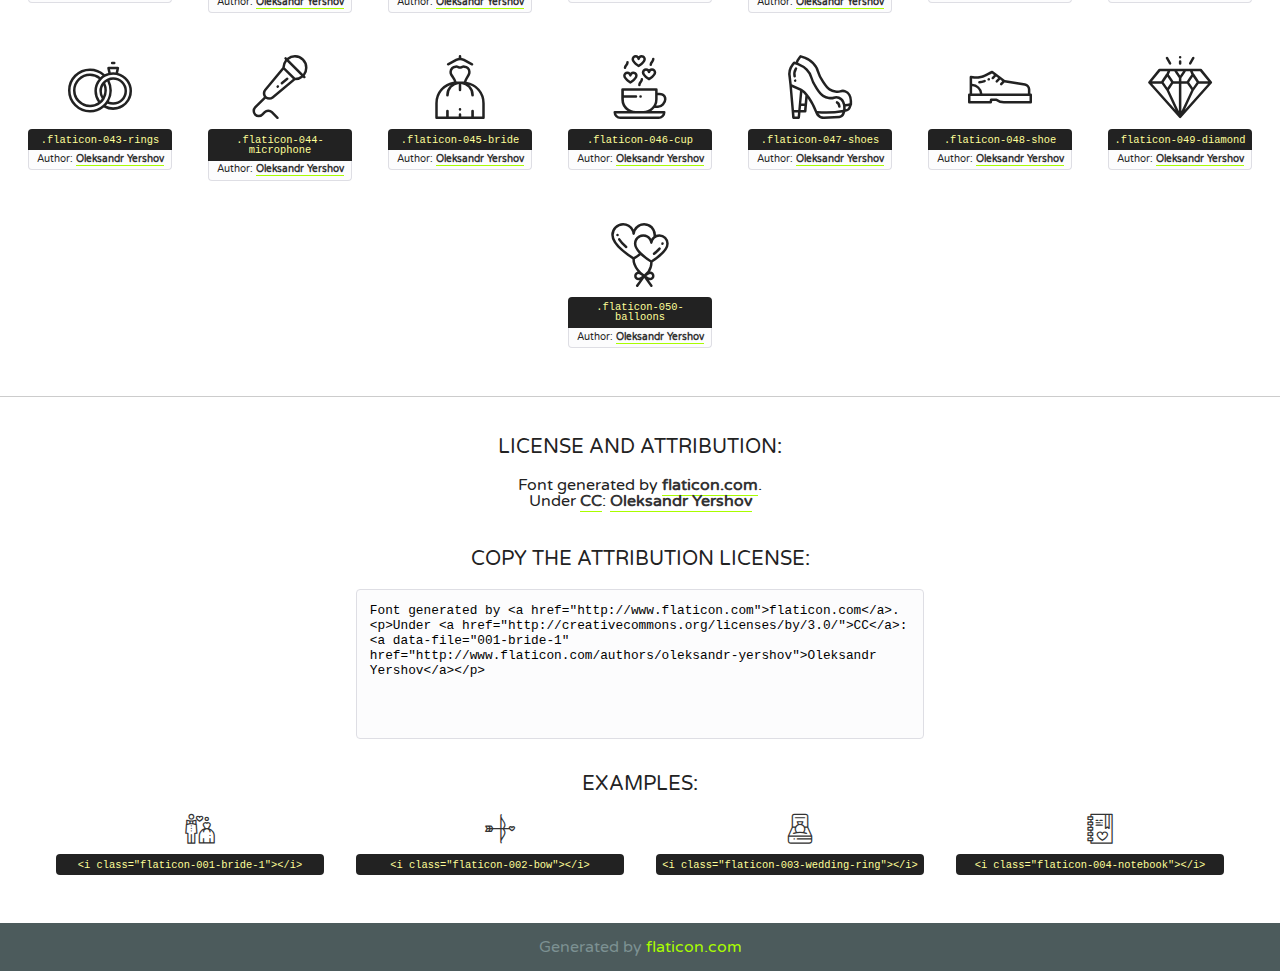
<file: fonts/wedding/flaticon.html>
<!DOCTYPE html>
<!--
  Flaticon icon font: Flaticon
  Creation date: 31/05/2017 09:53
-->
<html>
<!DOCTYPE html>
<html>

<head>
    <title>Flaticon WebFont</title>
    <link href="http://fonts.googleapis.com/css?family=Varela+Round" rel="stylesheet" type="text/css" />
    <link rel="stylesheet" type="text/css" href="flaticon.css">
    <meta charset="UTF-8">
    <style>
    html, body, div, span, applet, object, iframe,
    h1, h2, h3, h4, h5, h6, p, blockquote, pre,
    a, abbr, acronym, address, big, cite, code,
    del, dfn, em, img, ins, kbd, q, s, samp,
    small, strike, strong, sub, sup, tt, var,
    b, u, i, center,
    dl, dt, dd, ol, ul, li,
    fieldset, form, label, legend,
    table, caption, tbody, tfoot, thead, tr, th, td,
    article, aside, canvas, details, embed, 
    figure, figcaption, footer, header, hgroup, 
    menu, nav, output, ruby, section, summary,
    time, mark, audio, video {
        margin: 0;
        padding: 0;
        border: 0;
        font-size: 100%;
        font: inherit;
        vertical-align: baseline;
    }
    /* HTML5 display-role reset for older browsers */
    article, aside, details, figcaption, figure, 
    footer, header, hgroup, menu, nav, section {
        display: block;
    }
    body {
        line-height: 1;
    }
    ol, ul {
        list-style: none;
    }
    blockquote, q {
        quotes: none;
    }
    blockquote:before, blockquote:after,
    q:before, q:after {
        content: '';
        content: none;
    }
    table {
        border-collapse: collapse;
        border-spacing: 0;
    }
    body {
        font-family: 'Varela Round', Helvetica, Arial, sans-serif;
        font-size: 16px;
        color: #222;
    }
    a {
        color: #333;
        border-bottom: 1px solid #a9fd00;
        font-weight: bold;
        text-decoration: none;
    }
    * {
        -moz-box-sizing: border-box;
        -webkit-box-sizing: border-box;
        box-sizing: border-box;
        margin: 0;
        padding: 0;
    }
    [class^="flaticon-"]:before, [class*=" flaticon-"]:before, [class^="flaticon-"]:after, [class*=" flaticon-"]:after {
        font-family: Flaticon;
        font-size: 30px;
        font-style: normal;
        margin-left: 20px;
        color: #333;
    }
    .wrapper {
        max-width: 600px;
        margin: auto;
        padding: 0 1em;
    }
    .title {
        font-size: 1.25em;
        text-align: center;
        margin-bottom: 1em;
        text-transform: uppercase;
    }
    header {
        text-align: center;
        background-color: #222;
        color: #fff;
        padding: 1em;
    }
    header .logo {
        width: 210px;
        height: 38px;
        display: inline-block;
        vertical-align: middle;
        margin-right: 1em;
        border: none;
    }
    header strong {
        font-size: 1.95em;
        font-weight: bold;
        vertical-align: middle;
        margin-top: 5px;
        display: inline-block;
    }
    .demo {
        margin: 2em auto;
        line-height: 1.25em;
    }
    .demo ul li {
        margin-bottom: 1em;
    }
    .demo ul li .num {
        color: #222;
        border-radius: 20px;
        display: inline-block;
        width: 26px;
        padding: 3px;
        height: 26px;
        text-align: center;
        margin-right: 0.5em;
        border: 1px solid #222;
    }
    .demo ul li code {
        background-color: #222;
        border-radius: 4px;
        padding: 0.25em 0.5em;
        display: inline-block;
        color: #fff;
        font-family: Consolas,Monaco,Lucida Console,Liberation Mono,DejaVu Sans Mono,Bitstream Vera Sans Mono,Courier New, monospace;
        font-weight: lighter;
        margin-top: 1em;
        font-size: 0.8em;
        word-break: break-all;
    }
    .demo ul li code.big {
        padding: 1em;
        font-size: 0.9em;
    }
    .demo ul li code .red {
        color: #EF3159;
    }
    .demo ul li code .green {
        color: #ACFF65;
    }
    .demo ul li code .yellow {
        color: #FFFF99;
    }
    .demo ul li code .blue {
        color: #99D3FF;
    }
    .demo ul li code .purple {
        color: #A295FF;
    }
    .demo ul li code .dots {
        margin-top: 0.5em;
        display: block;
    }
    #glyphs {
        border-bottom: 1px solid #ccc;
        padding: 2em 0;
        text-align: center;
    }
    .glyph {
        display: inline-block;
        width: 9em;
        margin: 1em;
        text-align: center;
        vertical-align: top;
        background: #FFF;
    }
    .glyph .glyph-icon {
        padding: 10px;
        display: block;
        font-family:"Flaticon";
        font-size: 64px;
        line-height: 1;
    }
    .glyph .glyph-icon:before {
        font-size: 64px;
        color: #222;
        margin-left: 0;
    }
    .class-name {
        font-size: 0.65em;
        background-color: #222;
        color: #fff;
        border-radius: 4px 4px 0 0;
        padding: 0.5em;
        color: #FFFF99;
        font-family: Consolas,Monaco,Lucida Console,Liberation Mono,DejaVu Sans Mono,Bitstream Vera Sans Mono,Courier New, monospace;
    }
    .author-name {
        font-size: 0.6em;
        background-color: #fcfcfd;
        border: 1px solid #DEDEE4;
        border-top: 0;
        border-radius: 0 0 4px 4px;
        padding: 0.5em;
    }
    .class-name:last-child {
        font-size: 10px;
        color:#888;
    }
    .class-name:last-child a {
        font-size: 10px;
        color:#555;
    }
    .class-name:last-child a:hover {
        color:#a9fd00;
    }
    .glyph > input {
        display: block;
        width: 100px;
        margin: 5px auto;
        text-align: center;
        font-size: 12px;
        cursor: text;
    }
    .glyph > input.icon-input {
        font-family:"Flaticon";
        font-size: 16px;
        margin-bottom: 10px;
    }
    .attribution .title {
        margin-top: 2em;
    }
    .attribution textarea {
        background-color: #fcfcfd;
        padding: 1em;
        border: none;
        box-shadow: none;
        border: 1px solid #DEDEE4;
        border-radius: 4px;
        resize: none;
        width: 100%;
        height: 150px;
        font-size: 0.8em;
        font-family: Consolas,Monaco,Lucida Console,Liberation Mono,DejaVu Sans Mono,Bitstream Vera Sans Mono,Courier New, monospace;
        -webkit-appearance: none;
    }
    .iconsuse {
        margin: 2em auto;
        text-align: center;
        max-width: 1200px;
    }
    .iconsuse:after {
        content: '';
        display: table;
        clear: both;
    }
    .iconsuse .image {
        float: left;
        width: 25%;
        padding: 0 1em;
    }
    .iconsuse .image p {
        margin-bottom: 1em;
    }
    .iconsuse .image span {
        display: block;
        font-size: 0.65em;
        background-color: #222;
        color: #fff;
        border-radius: 4px;
        padding: 0.5em;
        color: #FFFF99;
        margin-top: 1em;
        font-family: Consolas,Monaco,Lucida Console,Liberation Mono,DejaVu Sans Mono,Bitstream Vera Sans Mono,Courier New, monospace;
    }
    #footer {
        text-align: center;
        background-color: #4C5B5C;
        color: #7c9192;
        padding: 1em;
    }
    #footer a {
        border: none;
        color: #a9fd00;
        font-weight: normal;
    }
    @media (max-width: 960px) {
        .iconsuse .image {
            width: 50%;
        }
    }
    @media (max-width: 560px) {
        .iconsuse .image {
            width: 100%;
        }
    }
    </style>
</head>

<body class="characters-off">

    <header>
        <a href="http://www.flaticon.com" target="_blank" class="logo">
            <svg version="1.1" xmlns="http://www.w3.org/2000/svg" xmlns:xlink="http://www.w3.org/1999/xlink" xmlns:a="http://ns.adobe.com/AdobeSVGViewerExtensions/3.0/" viewBox="0 0 560.875 102.036" enable-background="new 0 0 560.875 102.036" xml:space="preserve">
                <defs>
                </defs>
                <g>
                    <g class="letters">
                        <path fill="#ffffff" d="M141.596,29.675c0-3.777,2.985-6.767,6.764-6.767h34.438c3.426,0,6.15,2.728,6.15,6.15
                        c0,3.43-2.724,6.149-6.15,6.149h-27.674v13.091h23.719c3.429,0,6.151,2.724,6.151,6.15c0,3.43-2.723,6.149-6.151,6.149h-23.719
                        v17.574c0,3.773-2.986,6.761-6.764,6.761c-3.779,0-6.764-2.989-6.764-6.761V29.675z"></path>
                        <path fill="#ffffff" d="M193.844,29.149c0-3.781,2.985-6.767,6.764-6.767c3.776,0,6.763,2.985,6.763,6.767v42.957h25.039
                        c3.426,0,6.149,2.726,6.149,6.153c0,3.425-2.723,6.15-6.149,6.15h-31.802c-3.779,0-6.764-2.986-6.764-6.768V29.149z"></path>
                        <path fill="#ffffff" d="M241.891,75.71l21.438-48.407c1.492-3.341,4.215-5.357,7.906-5.357h0.792
                        c3.686,0,6.323,2.017,7.815,5.357l21.439,48.407c0.436,0.967,0.701,1.845,0.701,2.723c0,3.602-2.809,6.501-6.414,6.501
                        c-3.161,0-5.269-1.845-6.499-4.655l-4.132-9.661h-27.059l-4.301,10.102c-1.144,2.631-3.426,4.214-6.237,4.214
                        c-3.517,0-6.24-2.81-6.24-6.325C241.1,77.64,241.451,76.677,241.891,75.71z M279.932,58.666l-8.521-20.297l-8.526,20.297H279.932
                        z"></path>
                        <path fill="#ffffff" d="M314.864,35.387H301.86c-3.429,0-6.239-2.813-6.239-6.238c0-3.429,2.811-6.24,6.239-6.24h39.533
                        c3.426,0,6.237,2.811,6.237,6.24c0,3.425-2.811,6.238-6.237,6.238h-13.001v42.785c0,3.773-2.99,6.761-6.764,6.761
                        c-3.779,0-6.764-2.989-6.764-6.761V35.387z"></path>
                        <path fill="#A9FD00" d="M352.615,29.149c0-3.781,2.985-6.767,6.767-6.767c3.774,0,6.761,2.985,6.761,6.767v49.024
                        c0,3.773-2.987,6.761-6.761,6.761c-3.781,0-6.767-2.989-6.767-6.761V29.149z"></path>
                        <path fill="#A9FD00" d="M374.132,53.836v-0.179c0-17.481,13.178-31.801,32.065-31.801c9.22,0,15.459,2.458,20.557,6.238
                        c1.402,1.054,2.637,2.985,2.637,5.357c0,3.692-2.985,6.59-6.681,6.59c-1.845,0-3.071-0.702-4.044-1.319
                        c-3.776-2.813-7.729-4.393-12.562-4.393c-10.364,0-17.831,8.611-17.831,19.154v0.173c0,10.542,7.291,19.329,17.831,19.329
                        c5.715,0,9.492-1.756,13.359-4.834c1.049-0.874,2.458-1.491,4.039-1.491c3.429,0,6.325,2.813,6.325,6.236
                        c0,2.106-1.056,3.78-2.282,4.834c-5.539,4.834-12.036,7.733-21.878,7.733C387.572,85.464,374.132,71.493,374.132,53.836z"></path>
                        <path fill="#A9FD00" d="M433.009,53.836v-0.179c0-17.481,13.79-31.801,32.766-31.801c18.981,0,32.592,14.143,32.592,31.628v0.173
                        c0,17.483-13.785,31.807-32.769,31.807C446.625,85.464,433.009,71.32,433.009,53.836z M484.224,53.836v-0.179
                        c0-10.539-7.725-19.326-18.626-19.326c-10.893,0-18.449,8.611-18.449,19.154v0.173c0,10.542,7.73,19.329,18.626,19.329
                        C476.676,72.986,484.224,64.378,484.224,53.836z"></path>
                        <path fill="#A9FD00" d="M506.233,29.321c0-3.774,2.99-6.763,6.767-6.763h1.401c3.252,0,5.183,1.583,7.029,3.953l26.093,34.265
                        V29.059c0-3.692,2.99-6.677,6.681-6.677c3.683,0,6.671,2.985,6.671,6.677v48.934c0,3.78-2.987,6.765-6.764,6.765h-0.436
                        c-3.257,0-5.188-1.581-7.034-3.953l-27.056-35.492v32.944c0,3.687-2.985,6.676-6.678,6.676c-3.683,0-6.673-2.989-6.673-6.676
                        V29.321z"></path>
                    </g>
                    <g class="insignia">
                        <path fill="#ffffff" d="M48.372,56.137h12.517l11.156-18.537H37.186L25.688,18.539h57.825L94.668,0H9.271
                        C5.925,0,2.842,1.801,1.198,4.716c-1.644,2.907-1.593,6.482,0.134,9.343l50.38,83.501c1.678,2.781,4.689,4.476,7.938,4.476
                        c3.246,0,6.257-1.695,7.935-4.476l2.898-4.804L48.372,56.137z"></path>
                        <g class="i">
                            <path fill="#A9FD00" d="M93.575,18.539h0.031v0.004l21.652,0.004l2.705-4.488c1.727-2.861,1.778-6.436,0.133-9.343
                            C116.454,1.801,113.371,0,110.026,0h-5.294L93.575,18.539z"></path>
                            <polygon fill="#A9FD00" points="88.291,27.356 64.725,66.486 75.519,84.404 109.942,27.356"></polygon>
                        </g>
                    </g>
                </g>
            </svg>
        </a>
        <strong>Font Demo</strong>
    </header>


    <section class="demo wrapper">

        <p class="title">Instructions</p>

        <ul>
            <li>
                <span class="num">1</span>Copy the "Fonts" files and CSS files to your website CSS folder.
            </li>
            <li>
                <span class="num">2</span>Add the CSS link to your website source code on header.
                <code class="big">
                    &lt;<span class="red">head</span>&gt;
                    <br/><span class="dots">...</span>
                    <br/>&lt;<span class="red">link</span> <span class="green">rel</span>=<span class="yellow">"stylesheet"</span> <span class="green">type</span>=<span class="yellow">"text/css"</span> <span class="green">href</span>=<span class="yellow">"your_website_domain/css_root/flaticon.css"</span>&gt;
                    <br/><span class="dots">...</span>
                    <br/>&lt;/<span class="red">head</span>&gt;
                </code>
            </li>

            <li>
                <p>
                    <span class="num">3</span>Use the icon class on <code>"<span class="blue">display</span>:<span class="purple"> inline</span>"</code> elements:
                    <br />
                    Use example: <code>&lt;<span class="red">i</span> <span class="green">class</span>=<span class="yellow">&quot;flaticon-airplane49&quot;</span>&gt;&lt;/<span class="red">i</span>&gt;</code> or <code>&lt;<span class="red">span</span> <span class="green">class</span>=<span class="yellow">&quot;flaticon-airplane49&quot;</span>&gt;&lt;/<span class="red">span</span>&gt;</code>
            </li>
        </ul>

    </section>




   <section id="glyphs">          
    
      
        <div class="glyph"><div class="glyph-icon flaticon-001-bride-1"></div>
            <div class="class-name">.flaticon-001-bride-1</div>
            <div class="author-name">Author: <a data-file="001-bride-1" href="http://www.flaticon.com/authors/oleksandr-yershov">Oleksandr Yershov</a> </div> 
        </div>        
        
        <div class="glyph"><div class="glyph-icon flaticon-002-bow"></div>
            <div class="class-name">.flaticon-002-bow</div>
            <div class="author-name">Author: <a data-file="002-bow" href="http://www.flaticon.com/authors/oleksandr-yershov">Oleksandr Yershov</a> </div> 
        </div>        
        
        <div class="glyph"><div class="glyph-icon flaticon-003-wedding-ring"></div>
            <div class="class-name">.flaticon-003-wedding-ring</div>
            <div class="author-name">Author: <a data-file="003-wedding-ring" href="http://www.flaticon.com/authors/oleksandr-yershov">Oleksandr Yershov</a> </div> 
        </div>        
        
        <div class="glyph"><div class="glyph-icon flaticon-004-notebook"></div>
            <div class="class-name">.flaticon-004-notebook</div>
            <div class="author-name">Author: <a data-file="004-notebook" href="http://www.flaticon.com/authors/oleksandr-yershov">Oleksandr Yershov</a> </div> 
        </div>        
        
        <div class="glyph"><div class="glyph-icon flaticon-005-camera-2"></div>
            <div class="class-name">.flaticon-005-camera-2</div>
            <div class="author-name">Author: <a data-file="005-camera-2" href="http://www.flaticon.com/authors/oleksandr-yershov">Oleksandr Yershov</a> </div> 
        </div>        
        
        <div class="glyph"><div class="glyph-icon flaticon-006-hand"></div>
            <div class="class-name">.flaticon-006-hand</div>
            <div class="author-name">Author: <a data-file="006-hand" href="http://www.flaticon.com/authors/oleksandr-yershov">Oleksandr Yershov</a> </div> 
        </div>        
        
        <div class="glyph"><div class="glyph-icon flaticon-007-suitcase"></div>
            <div class="class-name">.flaticon-007-suitcase</div>
            <div class="author-name">Author: <a data-file="007-suitcase" href="http://www.flaticon.com/authors/oleksandr-yershov">Oleksandr Yershov</a> </div> 
        </div>        
        
        <div class="glyph"><div class="glyph-icon flaticon-008-phone"></div>
            <div class="class-name">.flaticon-008-phone</div>
            <div class="author-name">Author: <a data-file="008-phone" href="http://www.flaticon.com/authors/oleksandr-yershov">Oleksandr Yershov</a> </div> 
        </div>        
        
        <div class="glyph"><div class="glyph-icon flaticon-009-camera-1"></div>
            <div class="class-name">.flaticon-009-camera-1</div>
            <div class="author-name">Author: <a data-file="009-camera-1" href="http://www.flaticon.com/authors/oleksandr-yershov">Oleksandr Yershov</a> </div> 
        </div>        
        
        <div class="glyph"><div class="glyph-icon flaticon-010-love"></div>
            <div class="class-name">.flaticon-010-love</div>
            <div class="author-name">Author: <a data-file="010-love" href="http://www.flaticon.com/authors/oleksandr-yershov">Oleksandr Yershov</a> </div> 
        </div>        
        
        <div class="glyph"><div class="glyph-icon flaticon-011-pendant"></div>
            <div class="class-name">.flaticon-011-pendant</div>
            <div class="author-name">Author: <a data-file="011-pendant" href="http://www.flaticon.com/authors/oleksandr-yershov">Oleksandr Yershov</a> </div> 
        </div>        
        
        <div class="glyph"><div class="glyph-icon flaticon-012-candle"></div>
            <div class="class-name">.flaticon-012-candle</div>
            <div class="author-name">Author: <a data-file="012-candle" href="http://www.flaticon.com/authors/oleksandr-yershov">Oleksandr Yershov</a> </div> 
        </div>        
        
        <div class="glyph"><div class="glyph-icon flaticon-013-bells"></div>
            <div class="class-name">.flaticon-013-bells</div>
            <div class="author-name">Author: <a data-file="013-bells" href="http://www.flaticon.com/authors/oleksandr-yershov">Oleksandr Yershov</a> </div> 
        </div>        
        
        <div class="glyph"><div class="glyph-icon flaticon-014-date"></div>
            <div class="class-name">.flaticon-014-date</div>
            <div class="author-name">Author: <a data-file="014-date" href="http://www.flaticon.com/authors/oleksandr-yershov">Oleksandr Yershov</a> </div> 
        </div>        
        
        <div class="glyph"><div class="glyph-icon flaticon-015-location"></div>
            <div class="class-name">.flaticon-015-location</div>
            <div class="author-name">Author: <a data-file="015-location" href="http://www.flaticon.com/authors/oleksandr-yershov">Oleksandr Yershov</a> </div> 
        </div>        
        
        <div class="glyph"><div class="glyph-icon flaticon-016-calendar"></div>
            <div class="class-name">.flaticon-016-calendar</div>
            <div class="author-name">Author: <a data-file="016-calendar" href="http://www.flaticon.com/authors/oleksandr-yershov">Oleksandr Yershov</a> </div> 
        </div>        
        
        <div class="glyph"><div class="glyph-icon flaticon-017-candelabra"></div>
            <div class="class-name">.flaticon-017-candelabra</div>
            <div class="author-name">Author: <a data-file="017-candelabra" href="http://www.flaticon.com/authors/oleksandr-yershov">Oleksandr Yershov</a> </div> 
        </div>        
        
        <div class="glyph"><div class="glyph-icon flaticon-018-smartphone"></div>
            <div class="class-name">.flaticon-018-smartphone</div>
            <div class="author-name">Author: <a data-file="018-smartphone" href="http://www.flaticon.com/authors/oleksandr-yershov">Oleksandr Yershov</a> </div> 
        </div>        
        
        <div class="glyph"><div class="glyph-icon flaticon-019-plate-1"></div>
            <div class="class-name">.flaticon-019-plate-1</div>
            <div class="author-name">Author: <a data-file="019-plate-1" href="http://www.flaticon.com/authors/oleksandr-yershov">Oleksandr Yershov</a> </div> 
        </div>        
        
        <div class="glyph"><div class="glyph-icon flaticon-020-gift"></div>
            <div class="class-name">.flaticon-020-gift</div>
            <div class="author-name">Author: <a data-file="020-gift" href="http://www.flaticon.com/authors/oleksandr-yershov">Oleksandr Yershov</a> </div> 
        </div>        
        
        <div class="glyph"><div class="glyph-icon flaticon-021-carriage"></div>
            <div class="class-name">.flaticon-021-carriage</div>
            <div class="author-name">Author: <a data-file="021-carriage" href="http://www.flaticon.com/authors/oleksandr-yershov">Oleksandr Yershov</a> </div> 
        </div>        
        
        <div class="glyph"><div class="glyph-icon flaticon-022-bed"></div>
            <div class="class-name">.flaticon-022-bed</div>
            <div class="author-name">Author: <a data-file="022-bed" href="http://www.flaticon.com/authors/oleksandr-yershov">Oleksandr Yershov</a> </div> 
        </div>        
        
        <div class="glyph"><div class="glyph-icon flaticon-023-plate"></div>
            <div class="class-name">.flaticon-023-plate</div>
            <div class="author-name">Author: <a data-file="023-plate" href="http://www.flaticon.com/authors/oleksandr-yershov">Oleksandr Yershov</a> </div> 
        </div>        
        
        <div class="glyph"><div class="glyph-icon flaticon-024-rose"></div>
            <div class="class-name">.flaticon-024-rose</div>
            <div class="author-name">Author: <a data-file="024-rose" href="http://www.flaticon.com/authors/oleksandr-yershov">Oleksandr Yershov</a> </div> 
        </div>        
        
        <div class="glyph"><div class="glyph-icon flaticon-025-car"></div>
            <div class="class-name">.flaticon-025-car</div>
            <div class="author-name">Author: <a data-file="025-car" href="http://www.flaticon.com/authors/oleksandr-yershov">Oleksandr Yershov</a> </div> 
        </div>        
        
        <div class="glyph"><div class="glyph-icon flaticon-026-camera"></div>
            <div class="class-name">.flaticon-026-camera</div>
            <div class="author-name">Author: <a data-file="026-camera" href="http://www.flaticon.com/authors/oleksandr-yershov">Oleksandr Yershov</a> </div> 
        </div>        
        
        <div class="glyph"><div class="glyph-icon flaticon-027-wedding-invitation"></div>
            <div class="class-name">.flaticon-027-wedding-invitation</div>
            <div class="author-name">Author: <a data-file="027-wedding-invitation" href="http://www.flaticon.com/authors/oleksandr-yershov">Oleksandr Yershov</a> </div> 
        </div>        
        
        <div class="glyph"><div class="glyph-icon flaticon-028-ring"></div>
            <div class="class-name">.flaticon-028-ring</div>
            <div class="author-name">Author: <a data-file="028-ring" href="http://www.flaticon.com/authors/oleksandr-yershov">Oleksandr Yershov</a> </div> 
        </div>        
        
        <div class="glyph"><div class="glyph-icon flaticon-029-firework"></div>
            <div class="class-name">.flaticon-029-firework</div>
            <div class="author-name">Author: <a data-file="029-firework" href="http://www.flaticon.com/authors/oleksandr-yershov">Oleksandr Yershov</a> </div> 
        </div>        
        
        <div class="glyph"><div class="glyph-icon flaticon-030-candy"></div>
            <div class="class-name">.flaticon-030-candy</div>
            <div class="author-name">Author: <a data-file="030-candy" href="http://www.flaticon.com/authors/oleksandr-yershov">Oleksandr Yershov</a> </div> 
        </div>        
        
        <div class="glyph"><div class="glyph-icon flaticon-031-church"></div>
            <div class="class-name">.flaticon-031-church</div>
            <div class="author-name">Author: <a data-file="031-church" href="http://www.flaticon.com/authors/oleksandr-yershov">Oleksandr Yershov</a> </div> 
        </div>        
        
        <div class="glyph"><div class="glyph-icon flaticon-032-candles"></div>
            <div class="class-name">.flaticon-032-candles</div>
            <div class="author-name">Author: <a data-file="032-candles" href="http://www.flaticon.com/authors/oleksandr-yershov">Oleksandr Yershov</a> </div> 
        </div>        
        
        <div class="glyph"><div class="glyph-icon flaticon-033-champagne"></div>
            <div class="class-name">.flaticon-033-champagne</div>
            <div class="author-name">Author: <a data-file="033-champagne" href="http://www.flaticon.com/authors/oleksandr-yershov">Oleksandr Yershov</a> </div> 
        </div>        
        
        <div class="glyph"><div class="glyph-icon flaticon-034-eiffel-tower"></div>
            <div class="class-name">.flaticon-034-eiffel-tower</div>
            <div class="author-name">Author: <a data-file="034-eiffel-tower" href="http://www.flaticon.com/authors/oleksandr-yershov">Oleksandr Yershov</a> </div> 
        </div>        
        
        <div class="glyph"><div class="glyph-icon flaticon-035-cook"></div>
            <div class="class-name">.flaticon-035-cook</div>
            <div class="author-name">Author: <a data-file="035-cook" href="http://www.flaticon.com/authors/oleksandr-yershov">Oleksandr Yershov</a> </div> 
        </div>        
        
        <div class="glyph"><div class="glyph-icon flaticon-036-hotel"></div>
            <div class="class-name">.flaticon-036-hotel</div>
            <div class="author-name">Author: <a data-file="036-hotel" href="http://www.flaticon.com/authors/oleksandr-yershov">Oleksandr Yershov</a> </div> 
        </div>        
        
        <div class="glyph"><div class="glyph-icon flaticon-037-cufflinks"></div>
            <div class="class-name">.flaticon-037-cufflinks</div>
            <div class="author-name">Author: <a data-file="037-cufflinks" href="http://www.flaticon.com/authors/oleksandr-yershov">Oleksandr Yershov</a> </div> 
        </div>        
        
        <div class="glyph"><div class="glyph-icon flaticon-038-love-letter"></div>
            <div class="class-name">.flaticon-038-love-letter</div>
            <div class="author-name">Author: <a data-file="038-love-letter" href="http://www.flaticon.com/authors/oleksandr-yershov">Oleksandr Yershov</a> </div> 
        </div>        
        
        <div class="glyph"><div class="glyph-icon flaticon-039-groom"></div>
            <div class="class-name">.flaticon-039-groom</div>
            <div class="author-name">Author: <a data-file="039-groom" href="http://www.flaticon.com/authors/oleksandr-yershov">Oleksandr Yershov</a> </div> 
        </div>        
        
        <div class="glyph"><div class="glyph-icon flaticon-040-curtains"></div>
            <div class="class-name">.flaticon-040-curtains</div>
            <div class="author-name">Author: <a data-file="040-curtains" href="http://www.flaticon.com/authors/oleksandr-yershov">Oleksandr Yershov</a> </div> 
        </div>        
        
        <div class="glyph"><div class="glyph-icon flaticon-041-cake"></div>
            <div class="class-name">.flaticon-041-cake</div>
            <div class="author-name">Author: <a data-file="041-cake" href="http://www.flaticon.com/authors/oleksandr-yershov">Oleksandr Yershov</a> </div> 
        </div>        
        
        <div class="glyph"><div class="glyph-icon flaticon-042-lock"></div>
            <div class="class-name">.flaticon-042-lock</div>
            <div class="author-name">Author: <a data-file="042-lock" href="http://www.flaticon.com/authors/oleksandr-yershov">Oleksandr Yershov</a> </div> 
        </div>        
        
        <div class="glyph"><div class="glyph-icon flaticon-043-rings"></div>
            <div class="class-name">.flaticon-043-rings</div>
            <div class="author-name">Author: <a data-file="043-rings" href="http://www.flaticon.com/authors/oleksandr-yershov">Oleksandr Yershov</a> </div> 
        </div>        
        
        <div class="glyph"><div class="glyph-icon flaticon-044-microphone"></div>
            <div class="class-name">.flaticon-044-microphone</div>
            <div class="author-name">Author: <a data-file="044-microphone" href="http://www.flaticon.com/authors/oleksandr-yershov">Oleksandr Yershov</a> </div> 
        </div>        
        
        <div class="glyph"><div class="glyph-icon flaticon-045-bride"></div>
            <div class="class-name">.flaticon-045-bride</div>
            <div class="author-name">Author: <a data-file="045-bride" href="http://www.flaticon.com/authors/oleksandr-yershov">Oleksandr Yershov</a> </div> 
        </div>        
        
        <div class="glyph"><div class="glyph-icon flaticon-046-cup"></div>
            <div class="class-name">.flaticon-046-cup</div>
            <div class="author-name">Author: <a data-file="046-cup" href="http://www.flaticon.com/authors/oleksandr-yershov">Oleksandr Yershov</a> </div> 
        </div>        
        
        <div class="glyph"><div class="glyph-icon flaticon-047-shoes"></div>
            <div class="class-name">.flaticon-047-shoes</div>
            <div class="author-name">Author: <a data-file="047-shoes" href="http://www.flaticon.com/authors/oleksandr-yershov">Oleksandr Yershov</a> </div> 
        </div>        
        
        <div class="glyph"><div class="glyph-icon flaticon-048-shoe"></div>
            <div class="class-name">.flaticon-048-shoe</div>
            <div class="author-name">Author: <a data-file="048-shoe" href="http://www.flaticon.com/authors/oleksandr-yershov">Oleksandr Yershov</a> </div> 
        </div>        
        
        <div class="glyph"><div class="glyph-icon flaticon-049-diamond"></div>
            <div class="class-name">.flaticon-049-diamond</div>
            <div class="author-name">Author: <a data-file="049-diamond" href="http://www.flaticon.com/authors/oleksandr-yershov">Oleksandr Yershov</a> </div> 
        </div>        
        
        <div class="glyph"><div class="glyph-icon flaticon-050-balloons"></div>
            <div class="class-name">.flaticon-050-balloons</div>
            <div class="author-name">Author: <a data-file="050-balloons" href="http://www.flaticon.com/authors/oleksandr-yershov">Oleksandr Yershov</a> </div> 
        </div>        
        

    </section>



    <section class="attribution wrapper"   style="text-align:center;">

      <div class="title">License and attribution:</div><div class="attrDiv">Font generated by <a href="http://www.flaticon.com">flaticon.com</a>. <div><p>Under <a href="http://creativecommons.org/licenses/by/3.0/">CC</a>: <a data-file="001-bride-1" href="http://www.flaticon.com/authors/oleksandr-yershov">Oleksandr Yershov</a></p>  </div>
      </div>
      <div class="title">Copy the Attribution License:</div>

    <textarea onclick="this.focus();this.select();">Font generated by &lt;a href=&quot;http://www.flaticon.com&quot;&gt;flaticon.com&lt;/a&gt;. <p>Under <a href="http://creativecommons.org/licenses/by/3.0/">CC</a>: <a data-file="001-bride-1" href="http://www.flaticon.com/authors/oleksandr-yershov">Oleksandr Yershov</a></p>  
     </textarea>

    </section>

    <section class="iconsuse">

          <div class="title">Examples:</div>            
             
            <div class="image">
                <p>
                    <i class="glyph-icon flaticon-001-bride-1"></i> 
                    <span>&lt;i class=&quot;flaticon-001-bride-1&quot;&gt;&lt;/i&gt;</span>
                </p>
            </div>
            
            <div class="image">
                <p>
                    <i class="glyph-icon flaticon-002-bow"></i> 
                    <span>&lt;i class=&quot;flaticon-002-bow&quot;&gt;&lt;/i&gt;</span>
                </p>
            </div>
            
            <div class="image">
                <p>
                    <i class="glyph-icon flaticon-003-wedding-ring"></i> 
                    <span>&lt;i class=&quot;flaticon-003-wedding-ring&quot;&gt;&lt;/i&gt;</span>
                </p>
            </div>
            
            <div class="image">
                <p>
                    <i class="glyph-icon flaticon-004-notebook"></i> 
                    <span>&lt;i class=&quot;flaticon-004-notebook&quot;&gt;&lt;/i&gt;</span>
                </p>
            </div>
                       
        </div>
                            
    </section>

<div id="footer">
    <div>Generated by <a href="http://www.flaticon.com">flaticon.com</a>
    </div>
</div>



</body>
</html>
</file>
<file: fonts/marsha/stylesheet.css>
/*! Generated by Font Squirrel (https://www.fontsquirrel.com) on May 3, 2017 */



@font-face {
    font-family: 'marsha';
    src: url('marsha_belle_demo_version-webfont.eot');
    src: url('marsha_belle_demo_version-webfont.eot?#iefix') format('embedded-opentype'),
         url('marsha_belle_demo_version-webfont.woff2') format('woff2'),
         url('marsha_belle_demo_version-webfont.woff') format('woff'),
         url('marsha_belle_demo_version-webfont.ttf') format('truetype'),
         url('marsha_belle_demo_version-webfont.svg#marsha_belleregular') format('svg');
    font-weight: normal;
    font-style: normal;

}
</file>
<file: fonts/wedding/flaticon.css>
/*
  	Flaticon icon font: Flaticon
  	Creation date: 31/05/2017 09:53
  	*/

@font-face {
  font-family: "Flaticon";
  src: url("./Flaticon.eot");
  src: url("./Flaticon.eot?#iefix") format("embedded-opentype"),
       url("./Flaticon.woff") format("woff"),
       url("./Flaticon.ttf") format("truetype"),
       url("./Flaticon.svg#Flaticon") format("svg");
  font-weight: normal;
  font-style: normal;
}

@media screen and (-webkit-min-device-pixel-ratio:0) {
  @font-face {
    font-family: "Flaticon";
    src: url("./Flaticon.svg#Flaticon") format("svg");
  }
}

[class^="flaticon-"]:before, [class*=" flaticon-"]:before,
[class^="flaticon-"]:after, [class*=" flaticon-"]:after {   
  font-family: Flaticon;
  font-style: normal;
}

.flaticon-001-bride-1:before { content: "\f100"; }
.flaticon-002-bow:before { content: "\f101"; }
.flaticon-003-wedding-ring:before { content: "\f102"; }
.flaticon-004-notebook:before { content: "\f103"; }
.flaticon-005-camera-2:before { content: "\f104"; }
.flaticon-006-hand:before { content: "\f105"; }
.flaticon-007-suitcase:before { content: "\f106"; }
.flaticon-008-phone:before { content: "\f107"; }
.flaticon-009-camera-1:before { content: "\f108"; }
.flaticon-010-love:before { content: "\f109"; }
.flaticon-011-pendant:before { content: "\f10a"; }
.flaticon-012-candle:before { content: "\f10b"; }
.flaticon-013-bells:before { content: "\f10c"; }
.flaticon-014-date:before { content: "\f10d"; }
.flaticon-015-location:before { content: "\f10e"; }
.flaticon-016-calendar:before { content: "\f10f"; }
.flaticon-017-candelabra:before { content: "\f110"; }
.flaticon-018-smartphone:before { content: "\f111"; }
.flaticon-019-plate-1:before { content: "\f112"; }
.flaticon-020-gift:before { content: "\f113"; }
.flaticon-021-carriage:before { content: "\f114"; }
.flaticon-022-bed:before { content: "\f115"; }
.flaticon-023-plate:before { content: "\f116"; }
.flaticon-024-rose:before { content: "\f117"; }
.flaticon-025-car:before { content: "\f118"; }
.flaticon-026-camera:before { content: "\f119"; }
.flaticon-027-wedding-invitation:before { content: "\f11a"; }
.flaticon-028-ring:before { content: "\f11b"; }
.flaticon-029-firework:before { content: "\f11c"; }
.flaticon-030-candy:before { content: "\f11d"; }
.flaticon-031-church:before { content: "\f11e"; }
.flaticon-032-candles:before { content: "\f11f"; }
.flaticon-033-champagne:before { content: "\f120"; }
.flaticon-034-eiffel-tower:before { content: "\f121"; }
.flaticon-035-cook:before { content: "\f122"; }
.flaticon-036-hotel:before { content: "\f123"; }
.flaticon-037-cufflinks:before { content: "\f124"; }
.flaticon-038-love-letter:before { content: "\f125"; }
.flaticon-039-groom:before { content: "\f126"; }
.flaticon-040-curtains:before { content: "\f127"; }
.flaticon-041-cake:before { content: "\f128"; }
.flaticon-042-lock:before { content: "\f129"; }
.flaticon-043-rings:before { content: "\f12a"; }
.flaticon-044-microphone:before { content: "\f12b"; }
.flaticon-045-bride:before { content: "\f12c"; }
.flaticon-046-cup:before { content: "\f12d"; }
.flaticon-047-shoes:before { content: "\f12e"; }
.flaticon-048-shoe:before { content: "\f12f"; }
.flaticon-049-diamond:before { content: "\f130"; }
.flaticon-050-balloons:before { content: "\f131"; }
</file>
<file: fonts/marsha/specimen_files/specimen_stylesheet.css>
@import url('grid_12-825-55-15.css');

/*  
	CSS Reset by Eric Meyer - Released under Public Domain
    http://meyerweb.com/eric/tools/css/reset/
*/
html, body, div, span, applet, object, iframe,
h1, h2, h3, h4, h5, h6, p, blockquote, pre,
a, abbr, acronym, address, big, cite, code,
del, dfn, em, font, img, ins, kbd, q, s, samp,
small, strike, strong, sub, sup, tt, var,
b, u, i, center, dl, dt, dd, ol, ul, li,
fieldset, form, label, legend, table, 
caption, tbody, tfoot, thead, tr, th, td 
                  {margin: 0;padding: 0;border: 0;outline: 0;
                  font-size: 100%;vertical-align: baseline;
                  background: transparent;}
body              {line-height: 1;}
ol, ul            {list-style: none;}
blockquote, q     {quotes: none;}
blockquote:before, blockquote:after,
q:before, q:after {content: '';	content: none;}
:focus            {outline: 0;}
ins               {text-decoration: none;}
del               {text-decoration: line-through;}
table             {border-collapse: collapse;border-spacing: 0;}




body {
	color: #000;
	background-color: #dcdcdc;
}

a {
	text-decoration: none;
	color: #1883ba;
}

h1{
	font-size: 32px;
	font-weight: normal;
	font-style: normal;
	margin-bottom: 18px;
}

h2{
	font-size: 18px;
}

#container {
	width: 865px;
	margin: 0px auto;
}


#header {
	padding: 20px;
	font-size: 36px;
	background-color: #000;
	color: #fff;
}

#header span {
	color: #666;
}
#main_content {
	background-color: #fff;
	padding: 60px 20px 20px;
}


#footer p {
	margin: 0;
	padding-top: 10px;
	padding-bottom: 50px;
	color: #333;
	font: 10px Arial, sans-serif;
}

.tabs {
	width: 100%;
	height: 31px;
	background-color: #444;
}
.tabs li {
	float:  left;
	margin: 0;
	overflow: hidden;
	background-color: #444;
}
.tabs li a {
	display: block;
	color: #fff;
	text-decoration: none;
	font: bold 11px/11px 'Arial';
	text-transform: uppercase;
	padding: 10px 15px;
	border-right: 1px solid #fff;
}

.tabs li a:hover {
		background-color: #00b3ff;

}

.tabs li.active a {
	color:  #000;
	background-color: #fff;
}



div.huge {
	
	font-size: 300px;
	line-height: 1em;
	padding: 0;
	letter-spacing: -.02em;
	overflow: hidden;
}
div.glyph_range {
	font-size: 72px;
	line-height: 1.1em;
}

.size10{ font-size: 10px; }
.size11{ font-size: 11px; }
.size12{ font-size: 12px; }
.size13{ font-size: 13px; }
.size14{ font-size: 14px; }
.size16{ font-size: 16px; }
.size18{ font-size: 18px; }
.size20{ font-size: 20px; }
.size24{ font-size: 24px; }
.size30{ font-size: 30px; }
.size36{ font-size: 36px; }
.size48{ font-size: 48px; }
.size60{ font-size: 60px; }
.size72{ font-size: 72px; }
.size90{ font-size: 90px; }


.psample_row1 {	height: 120px;}
.psample_row1 {	height: 120px;}
.psample_row2 {	height: 160px;}
.psample_row3 {	height: 160px;}
.psample_row4 {	height: 160px;}

.psample {
	overflow: hidden;
	position: relative;
}
.psample p {
	line-height: 1.3em;
	display: block;
	overflow: hidden;
	margin: 0;
}

.psample span {
	margin-right: .5em;
}

.white_blend {
	width: 100%;
	height: 61px;
	background-image: url([data-uri]);
	position: absolute;
	bottom: 0;
}
.black_blend {
	width: 100%;
	height: 61px;
	background-image: url([data-uri]);
	position: absolute;
	bottom: 0;
}
.fullreverse {
	background:  #000 !important;
	color:  #fff !important;
	margin-left: -20px;
	padding-left: 20px;
	margin-right: -20px;
	padding-right: 20px;
	padding: 20px;
	margin-bottom:0;
}


.sample_table td {
	padding-top: 3px;
	padding-bottom:5px;
	padding-left: 5px;
	vertical-align: middle;
	line-height: 1.2em;
}

.sample_table td:first-child {
	background-color: #eee;
	text-align: right;
	padding-right: 5px;
	padding-left: 0;
	padding: 5px;
	font: 11px/12px "Courier New", Courier, mono;
}

code {
	white-space: pre;
	background-color: #eee;
	display: block;
	padding: 10px;
	margin-bottom: 18px;
	overflow: auto;
}


.bottom,.last 	{margin-bottom:0 !important; padding-bottom:0 !important;}

.box  { 
  padding: 18px; 
  margin-bottom: 18px; 
  background: #eee; 
}

.reverse,.reversed { background:  #000 !important;color:  #fff !important; border: none !important;}

#bodycomparison {
	position: relative;
	overflow: hidden;
	font-size: 72px;
	height: 90px;
	white-space: nowrap;
}

#bodycomparison div{
	font-size: 72px;
	line-height: 90px;
	display: inline;
	margin: 0 15px 0 0;
	padding: 0;
}

#bodycomparison div span{
	font: 10px Arial;
	position: absolute;
	left: 0;
}
#xheight {
	float: none;
	position: absolute;
	color: #d9f3ff;
	font-size: 72px;
	line-height: 90px;
}

.fontbody {
 position: relative;
}
.arialbody{
	font-family: Arial;
	position: relative;
}
.verdanabody{
	font-family: Verdana;
	position: relative;
}
.georgiabody{
	font-family: Georgia;
	position: relative;
}

/* @group Layout page
 */

#layout h1 {
	font-size: 36px;
	line-height: 42px;
	font-weight: normal;
	font-style: normal;
}

#layout h2 {
	font-size: 24px;
	line-height: 23px;
	font-weight: normal;
	font-style: normal;
}

#layout h3 {
	font-size: 22px;
	line-height: 1.4em;
	margin-top: 1em;
	font-weight: normal;
	font-style: normal;
}


#layout p.byline {
	font-size: 12px;
	margin-top: 18px;
	line-height: 12px;
	margin-bottom: 0;
}
#layout p {
	font-size: 14px;
	line-height: 21px;
	margin-bottom: .5em;
}

#layout p.large{
	font-size: 18px;
	line-height: 26px;
}

#layout .sidebar p{
	font-size: 12px;
	line-height: 1.4em;
}

#layout p.caption {
	font-size: 10px;
	margin-top: -16px;
	margin-bottom: 18px;
}

/* @end */

/* @group Glyphs */

#glyph_chart div{
	background-color: #d9f3ff;
	color: black;
	float: left;
	font-size: 36px;
	height: 1.2em;
	line-height: 1.2em;
	margin-bottom: 1px;
	margin-right: 1px;
	text-align: center;
	width: 1.2em;
	position: relative;
	padding: .6em .2em .2em;
}

#glyph_chart div p {
	position: absolute;
	left: 0;
	top: 0;
	display: block;
	text-align: center;
	font: bold 9px Arial, sans-serif;
	background-color: #3a768f;
	width: 100%;
	color: #fff;
	padding: 2px 0;
}


#glyphs h1 {
	font-family: Arial, sans-serif;
}
/* @end */

/* @group Installing */

#installing {
	font: 13px Arial, sans-serif;
}

#installing p,
#glyphs p{
	line-height: 1.2em;
	margin-bottom: 18px;
	font: 13px Arial, sans-serif;
}



#installing h3{
	font-size: 15px;
	margin-top: 18px;
}

/* @end */

#rendering h1 {
	font-family: Arial, sans-serif;
}
.render_table td {
	font: 11px "Courier New", Courier, mono;
	vertical-align: middle;
}
</file>
